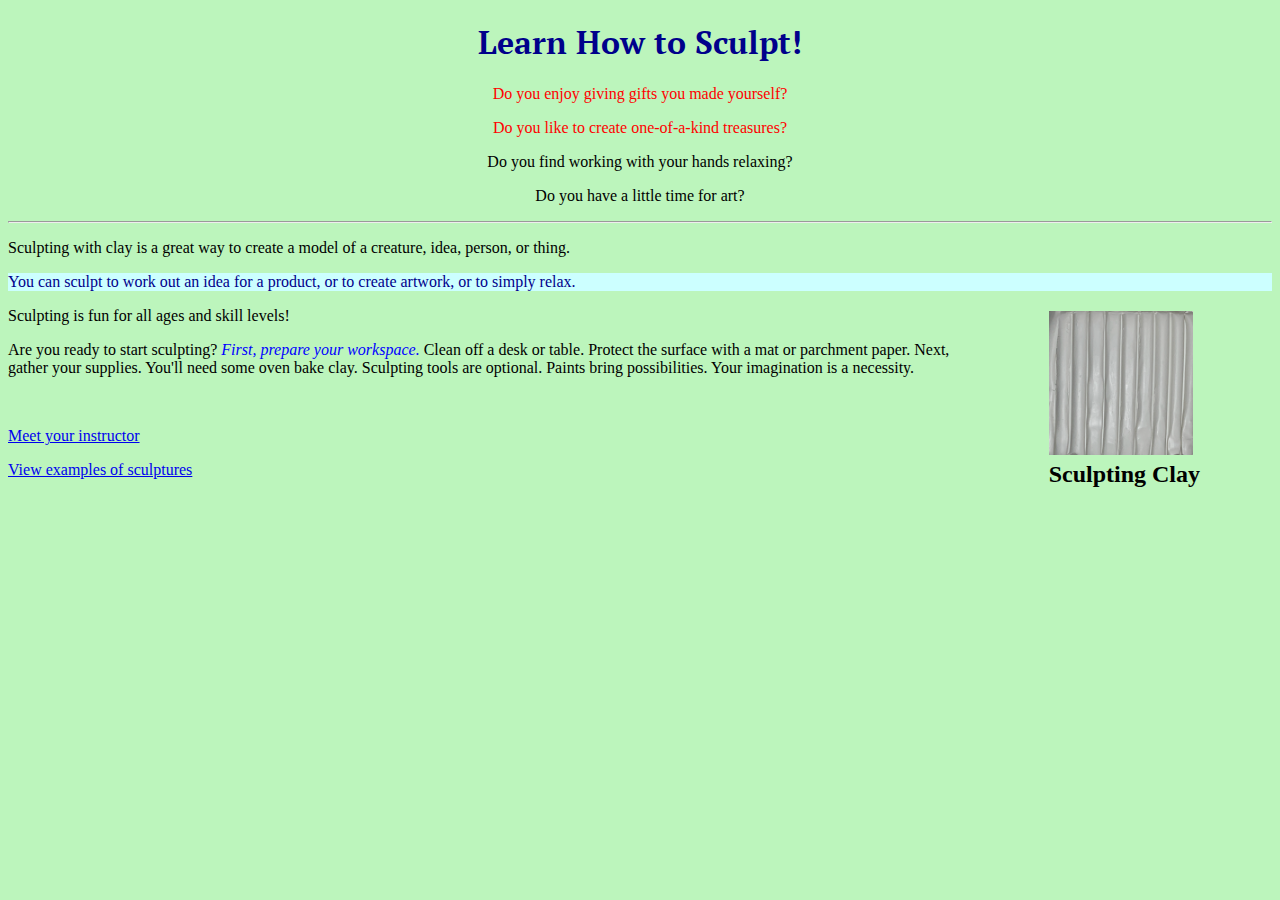
<file: Index.html>
<!DOCTYPE html>
<html lang="en">
<head>
    <meta charset="UTF-8">
    <title>Melissa's Sculpting Classroom</title>
    <link rel="stylesheet" type="text/css" href="style.css">
    <link rel="preconnect" href="https://fonts.googleapis.com">
    <link rel="preconnect" href="https://fonts.gstatic.com" crossorigin>
    <link href="https://fonts.googleapis.com/css2?family=PT+Serif:ital,wght@0,400;0,700;1,400;1,700&display=swap" rel="stylesheet"> 
</head>
<body>
    <h1>Learn How to Sculpt!</h1>
    <div>
        <p class = "fun">
            Do you enjoy giving gifts you made yourself?
        </p>
        <p class = "fun">
            Do you like to create one-of-a-kind treasures?
        </p>
        <p class = "relax">
            Do you find working with your hands relaxing?
        </p>
        <p class="relax">
            Do you have a little time for art?
        </p>
        <hr>
    </div>
       <div class="intro" >
        <h2><img src="Clay.png" alt="Photo of Clay" width="144"><br>Sculpting Clay</h2>
        <p>
            Sculpting with clay is a great way to create a model of a creature, idea, person, or thing.
        </p>
        <p id="why">
            You can sculpt to work out an idea for a product, or to create artwork, or to simply relax.
        </p>
        <p>
            Sculpting is fun for all ages and skill levels!
        </p>
        <p>
            Are you ready to start sculpting? <span id="prepare">First, prepare your workspace.</span> Clean off a desk or table. Protect the surface with a mat or parchment paper. Next, gather your supplies. You'll need some oven bake clay. Sculpting tools are optional. Paints bring possibilities. Your imagination is a necessity.
        </p>
        <br>
        <p><a href="AboutMelissa.html">Meet your instructor</a></p>
        <p><a href="SculptureExamples.html">View examples of sculptures</a></p>
    </div>
   <br>
</body>
</html>
</file>
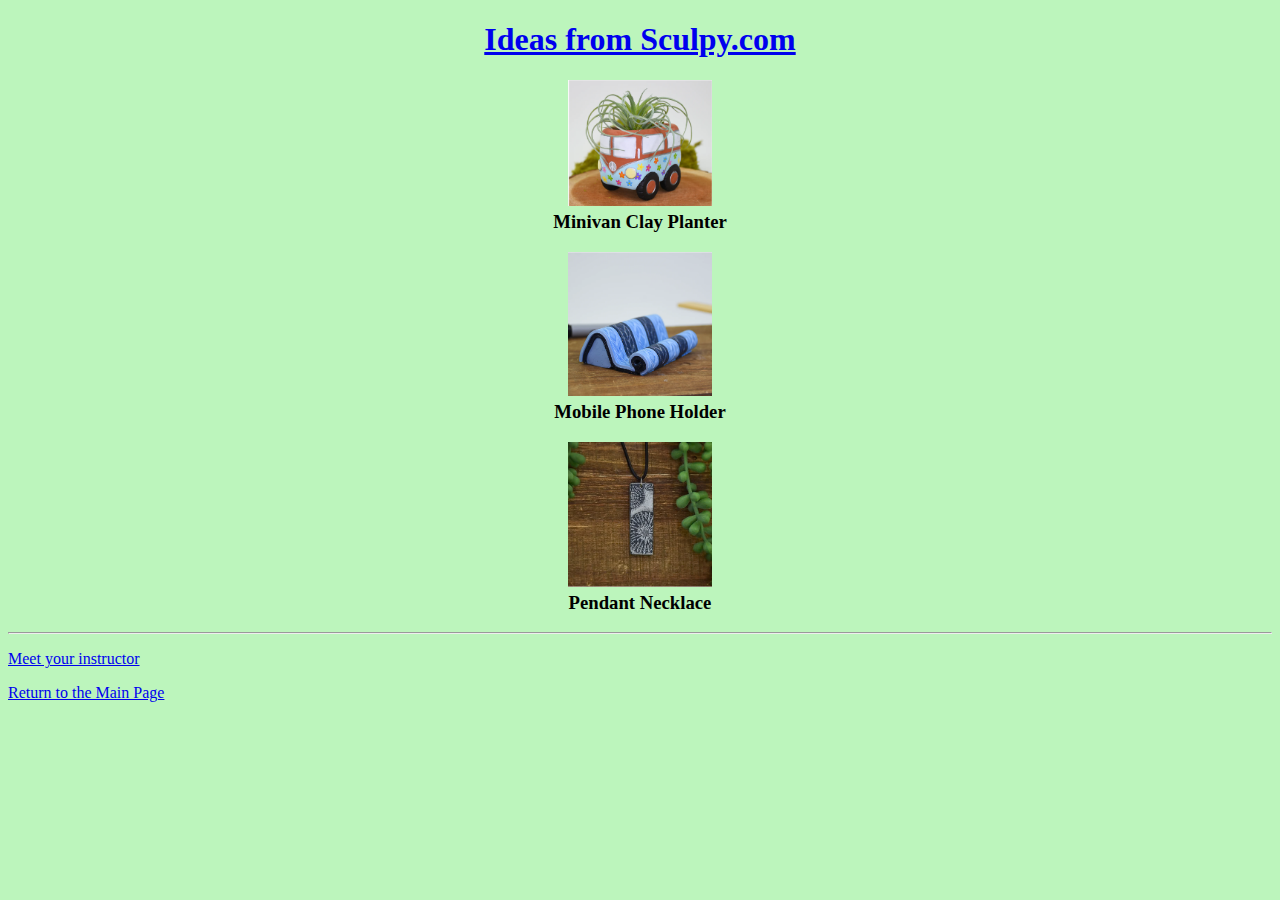
<file: SculptureExamples.html>
<!DOCTYPE html>
<html lang="en">
<head>
    <meta charset="UTF-8">
    <title>Sculpture Projects from around the Web</title>
    <link rel="stylesheet" type="text/css" href="style.css">
</head>
<body>
    <h1><a href="https://www.sculpey.com">Ideas from Sculpy.com</a></h1>
    <p><h3><img src="MinivanPlanter.png" alt="Clay Planter" width="144"><br>Minivan Clay Planter</h3></p>
    <p><h3><img src="PhoneHolder.png" alt="Phone Holder" width="144"><br>Mobile Phone Holder</h3></p>
    <p><h3><img src="Pendant.png" alt="Pendant" width="144"><br>Pendant Necklace</h3></p>
    <hr>
    <p><a href="AboutMelissa.html">Meet your instructor</a></p>
        <p><a href="Index.html">Return to the Main Page</a></p>
</body>
</html>
</file>
<file: style.css>
*{background-color: rgb(188, 245, 188);}
.pt-serif-regular {
    font-family: "PT Serif", serif;
    font-weight: 400;
    font-style: normal;
  }
h1 {
    color: rgb(0, 0, 139);
    text-align: center;
    font-family: "PT Serif", serif;
}
h1:hover {
    color: red;
    text-align: center;
    font-family: "PT Serif", serif;
}
h2{
    float:right;
    margin: 3em;
}
h2:hover{
    float:right;
    margin: 3em;
    color: red;
}
h3{
    text-align: center;
}
h3:hover{
    text-align: center;
    color:red;
}
#why {
    background-color: rgb(204, 255, 255);
    color:rgb(0, 0, 139);
}
.fun {
    font-family: Georgia, 'Times New Roman', Times, serif;
    color: red;
    text-align: center;
}
.fun:hover {
    font-family: Georgia, 'Times New Roman', Times, serif;
    color: rgb(0, 0, 139);
    text-align: center;
}
.relax {
    font-family: Georgia, 'Times New Roman', Times, serif;
    color: black;
    text-align: center;
}
.relax:hover {
    font-family: Georgia, 'Times New Roman', Times, serif;
    color: red;
    text-align: center;
}
#prepare {
    font-style: italic;
    color:blue
}
</file>
